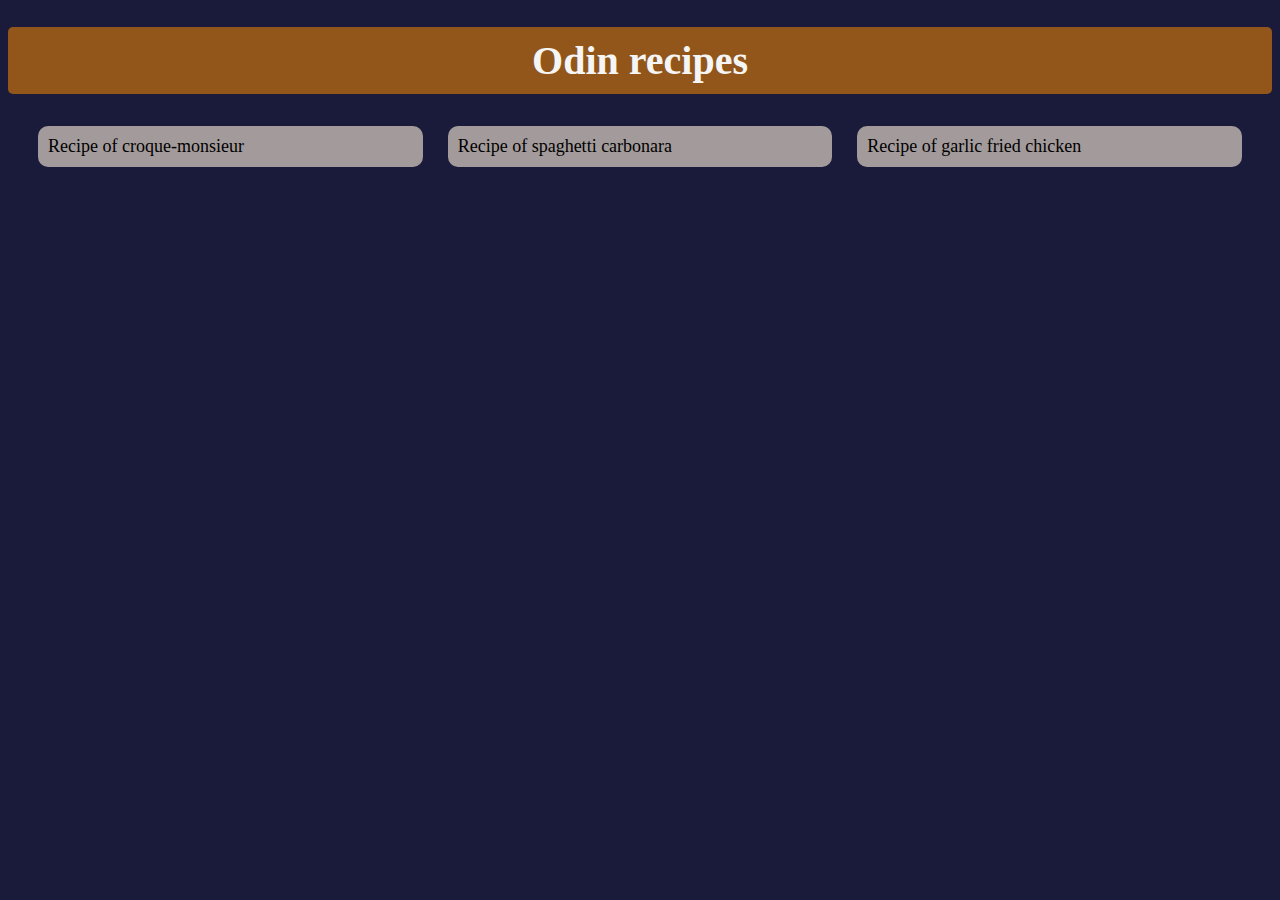
<file: index.html>
<!DOCTYPE html>
<html lang="en">

<head>
    <meta charset="UTF-8">
    <meta http-equiv="X-UA-Compatible" content="IE=edge">
    <meta name="viewport" content="width=device-width, initial-scale=1.0">
    <title>List of recipes</title>
    <link rel="stylesheet" href="style.css">
</head>

<body>
    
    <h1>Odin recipes</h1>

    <div class="container">
        <a href="recipes/croque-monsieur.html">Recipe of croque-monsieur</a>
        <a href="recipes/spaghetti-carbonara.html">Recipe of spaghetti carbonara</a>
        <a href="recipes/garlic-fried-chicken.html">Recipe of garlic fried chicken</a>
    </div>

</body>

</html>
</file>
<file: style.css>
body {
    background-color: rgb(26, 26, 58);
}

h1 {
    background-color: rgb(146, 86, 27);
    font-size: 40px;
    font-family: Cambria, Cochin, Georgia, Times, 'Times New Roman', serif;
    text-align: center;
    border-radius: 5px;
    padding: 10px;
    font-weight: bolder;
    color: whitesmoke;
}

.container {
    margin: 25px;
    display: flex;
    gap: 15px;
}

.container a {
    flex: 1;
    margin : 5px;
    padding: 10px;  
    color: black;
    background-color: rgb(163, 155, 155);
    border-radius: 10px;
    text-decoration: none;
    font-size: large;
}
</file>
